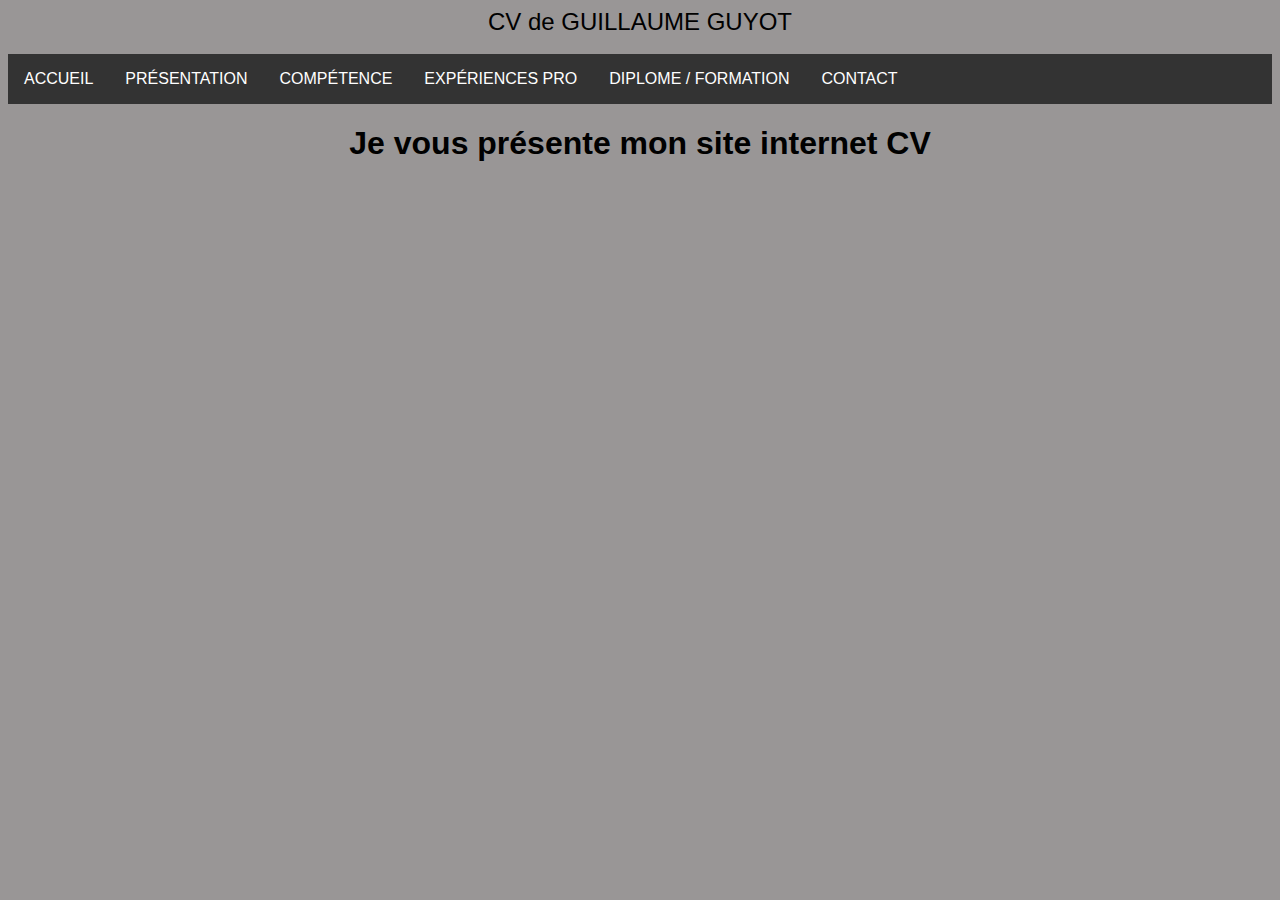
<file: index.html>
<!DOCTYPE HTML>
<HTML lang="fr">

<HEAD>

    <meta charset="UTF-8">
    <TITLE>CV site internet guillaume</TITLE>
    <LINK rel="STYLESHEET" type="text/css" href="style.css">
    <center><font size="5" face="Arial"> CV de GUILLAUME GUYOT  </font></center>
<BODY><font face="Arial">

    
    <HEADER>
        
    </HEADER><br>

    <nav><ul>
        <li><A href="index.html">ACCUEIL </A></li>
        <li><A href="page2.html">PRÉSENTATION</A></li>
        <li><A href="page3.html">COMPÉTENCE</A></li>
        <li><A href="page5.html">EXPÉRIENCES PRO</A></li>
        <li><A href="page6.html">DIPLOME / FORMATION</A></li>
        <li><A href="page4.html">CONTACT</A></li>

    </nav></ul>
    
    <section>
    <article>
       
        <center><h1> Je vous présente mon site internet CV </h1>



        </center>  
    </article>     
    </section>  
    

    </section>
</BODY></font>       
</HTML>
</file>
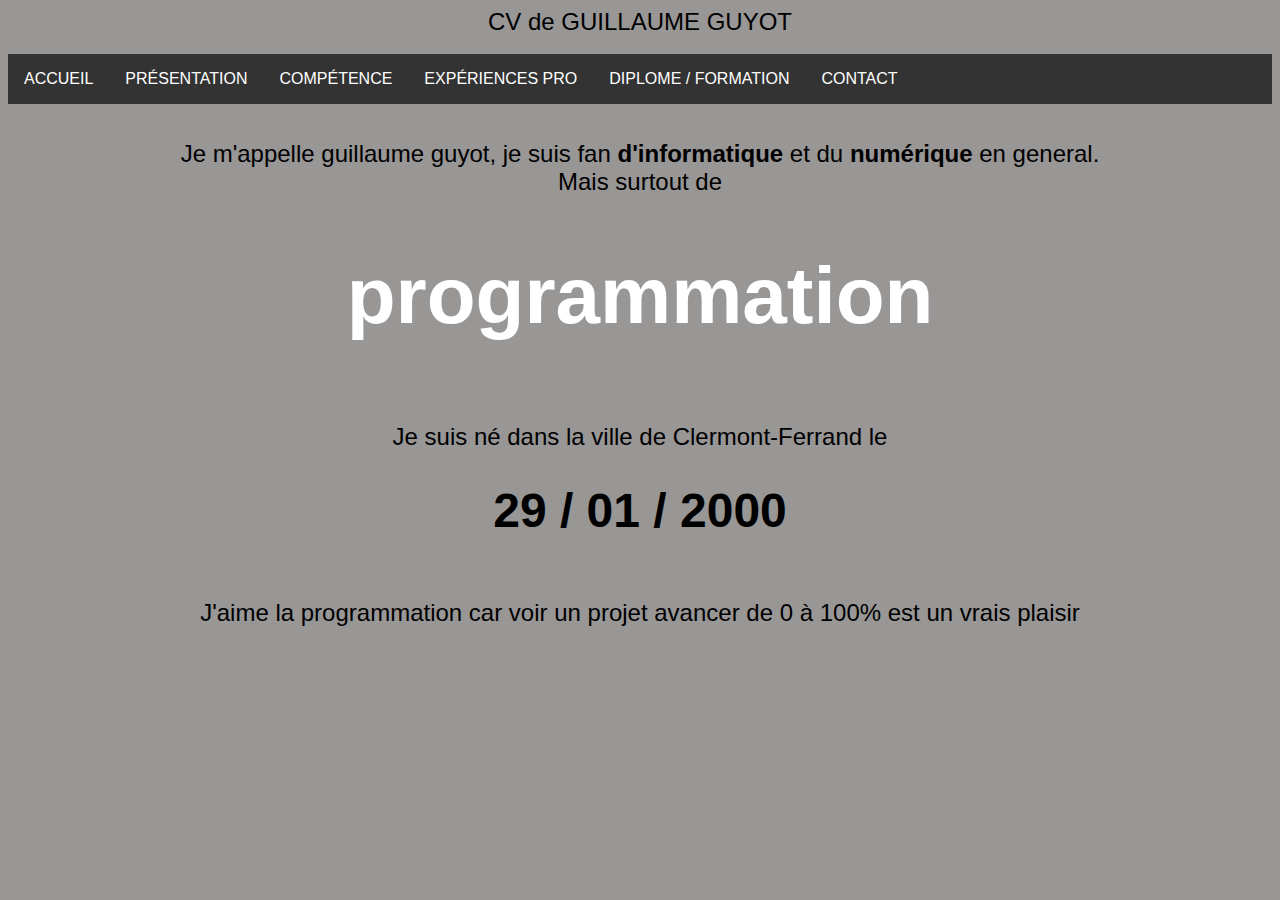
<file: page2.html>
<!DOCTYPE HTML>
<HTML lang="fr">

<HEAD>

    <meta charset="UTF-8">
    <TITLE>CV site internet guillaume</TITLE>
    <LINK rel="STYLESHEET" type="text/css" href="style.css">
    <center><font size="5" face="Arial"> CV de GUILLAUME GUYOT  </font></center>
    

</HEAD>   
<BODY>
    <font face="Arial"> 

<?php

?>
    <HEADER>
        <center><b><font color="#6A5ACD" size=5></font></b></center>   
    </HEADER><br>

    <nav><ul>
        <li><A href="index.html">ACCUEIL </A></li>
        <li><A href="page2.html">PRÉSENTATION</A></li>
        <li><A href="page3.html">COMPÉTENCE</A></li>
        <li><A href="page5.html">EXPÉRIENCES PRO</A></li>
        <li><A href="page6.html">DIPLOME / FORMATION</A></li>
        <li><A href="page4.html">CONTACT</A></li>

    </ul></nav>
    
    <br><br><section>
    <center><article>
       
        <font size=5>Je m'appelle guillaume guyot, je suis fan <b>d'informatique</b> et du <b>numérique</b> en general. <br>
        Mais surtout de <h1 class="glow">programmation</h1><br>
            
        Je suis né dans la ville de Clermont-Ferrand le <h1>29 / 01 / 2000</h1><br>

        J'aime la programmation car voir un projet avancer de 0 à 100% est un vrais plaisir 

        </font>

    </article></center>     
    </section>  
     

    </section>

    </font>
</BODY>         
</HTML>
</file>
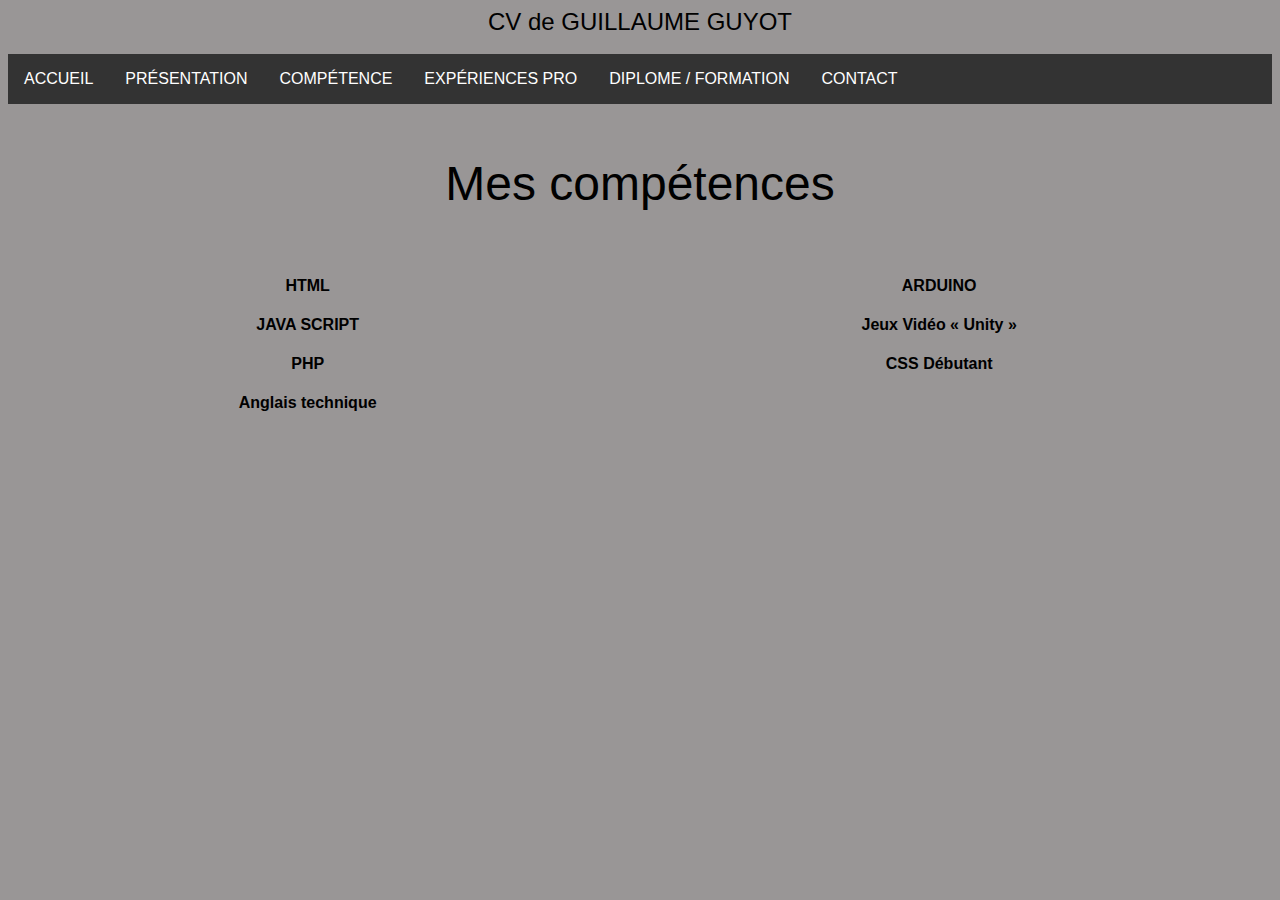
<file: page3.html>
<!DOCTYPE HTML>
<HTML lang="fr">

<HEAD>

    <meta charset="UTF-8">
    <TITLE>CV site internet guillaume</TITLE>
    <LINK rel="STYLESHEET" type="text/css" href="style.css">
    <center><font size="5" face="Arial"> CV de GUILLAUME GUYOT  </font></center>
</HEAD><font face="Arial">
<BODY>
    <HEADER>
        <center><b><font color="#6A5ACD" size=5></font></b></center>   
    </HEADER><br>

    <nav><ul>
        <li><A href="index.html">ACCUEIL </A></li>
        <li><A href="page2.html">PRÉSENTATION</A></li>
        <li><A href="page3.html">COMPÉTENCE</A></li>
        <li><A href="page5.html">EXPÉRIENCES PRO</A></li>
        <li><A href="page6.html">DIPLOME / FORMATION</A></li>
        <li><A href="page4.html">CONTACT</A></li>

    </nav></ul>
    
    <section><br><br>
         <article>

            <center face="arial"><dl>

                    <font size="8"><dt>Mes compétences</dt></font><br>
                    
                    <table border="0" cellpadding="10" cellspacing="1" width="100%">
                        <tr>
                            <th>HTML</th>
                            <th>ARDUINO</th>
                        </tr>
                        <tr>
                            <th>JAVA SCRIPT</th>
                            <th>Jeux Vidéo « Unity »</th>
                        </tr>
                        <tr>
                        <th>PHP</th>
                        <th>CSS Débutant</th>
                        </tr>
                        <tr>
                        <th>Anglais technique</th>
                        </tr>
                    </table>

            </dl></center>

        </article>  
    </section>  




</font>
</BODY>       
</HTML>
</file>
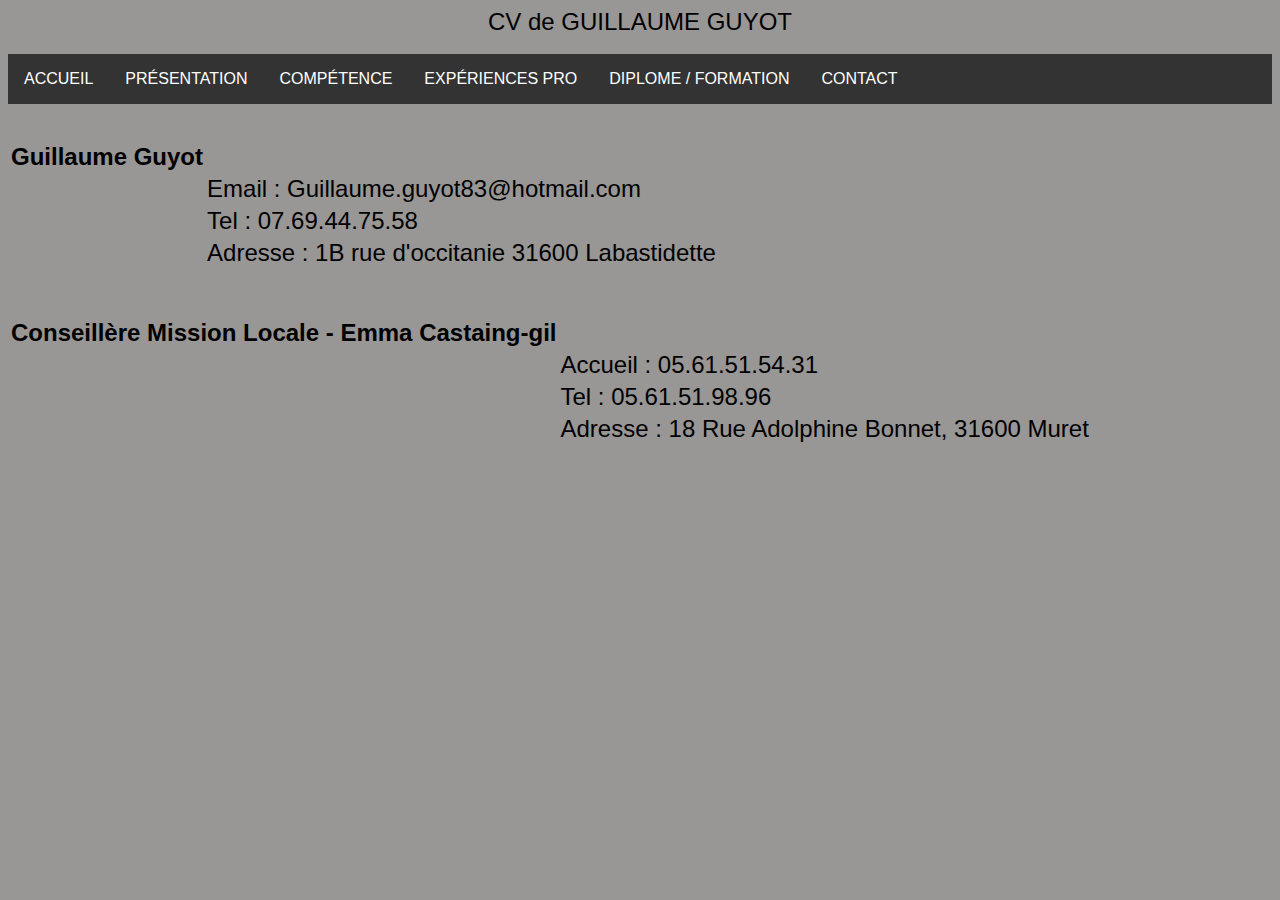
<file: page4.html>
<!DOCTYPE HTML>
<HTML lang="fr">

<HEAD class="page-header">

    <meta charset="UTF-8">
    <TITLE>CV site internet guillaume</TITLE>
    <LINK rel="STYLESHEET" type="text/css" href="style.css">
    <center><font size="5" face="Arial"> CV de GUILLAUME GUYOT  </font></center>
</HEAD><font face="Arial">   
<BODY>
    <HEADER>
        <center><b><font color="#6A5ACD" size=5></font></b></center>   
    </HEADER><br>

    <nav><ul>
        <li><A href="index.html">ACCUEIL </A></li>
        <li><A href="page2.html">PRÉSENTATION</A></li>
        <li><A href="page3.html">COMPÉTENCE</A></li>
        <li><A href="page5.html">EXPÉRIENCES PRO</A></li>
        <li><A href="page6.html">DIPLOME / FORMATION</A></li>
        <li><A href="page4.html">CONTACT</A></li>

    </nav></ul>
    
<section>   
    <article><br><br>

    <font size="5" face="">

         <table width=auto border=0 > 

             <tr>
             <th> Guillaume Guyot</th>
             </tr> 
             <tr>
             <td></td>
            <td>Email : Guillaume.guyot83@hotmail.com</td>
            </tr>
            <tr>
             <td></td>
            <td>Tel : 07.69.44.75.58</td>
            </tr>
            <tr>
             <td></td>
            <td>Adresse : 1B rue d'occitanie 31600 Labastidette </td>
            </tr>
         </table></font><br> <br>

         <font size="5" face="">

         <table width=auto border=0>

            <tr>
            <th>Conseillère Mission Locale  - Emma Castaing-gil</th>
            </tr> 
            <tr>
             <td></td>
            <td>Accueil : 05.61.51.54.31</td>
            </tr>
            <tr>
             <td></td>
            <td>Tel :   05.61.51.98.96</td>
            </tr>
            <tr>
            <td></td>
            <td>Adresse : 18 Rue Adolphine Bonnet, 31600 Muret </td>
            </tr>
        </table></font>
 

       

    </article> 
</section>  

</font>  
</BODY>       
</HTML>
</file>
<file: style.css>
ul {
    list-style-type: none;
    margin: 0;
    padding: 0;
    overflow: hidden;
    background-color: #333333;
 }

 li {
    float: left;
 }

 li a {
    display: block;
    color: white;
    text-align: center;
    padding: 16px;
    text-decoration: none;
 } 
 
 li a:hover {
    background-color: #111111;
 }

body {
  background-color: #FFFF;
}

thead,
tfoot {
    background-color: #333;
    color: #fff;
}

body {background-color: #999696;}

@font-face { 
   font-weight: bold;

}

.glow {
  font-size: 80px;
  color: #fff;
  text-align: center;
  -webkit-animation: glow 1s ease-in-out infinite alternate;
  -moz-animation: glow 1s ease-in-out infinite alternate;
  animation: glow 1s ease-in-out infinite alternate;
}

@-webkit-keyframes glow {
  from {
    text-shadow: 0 0 10px #fff, 0 0 20px #fff, 0 0 30px #e60073, 0 0 40px #e60073, 0 0 50px #e60073, 0 0 60px #e60073, 0 0 70px #e60073;
  }
  
  to {
    text-shadow: 0 0 20px #fff, 0 0 30px #ff4da6, 0 0 40px #ff4da6, 0 0 50px #ff4da6, 0 0 60px #ff4da6, 0 0 70px #ff4da6, 0 0 80px #ff4da6;
  }
}
</file>
